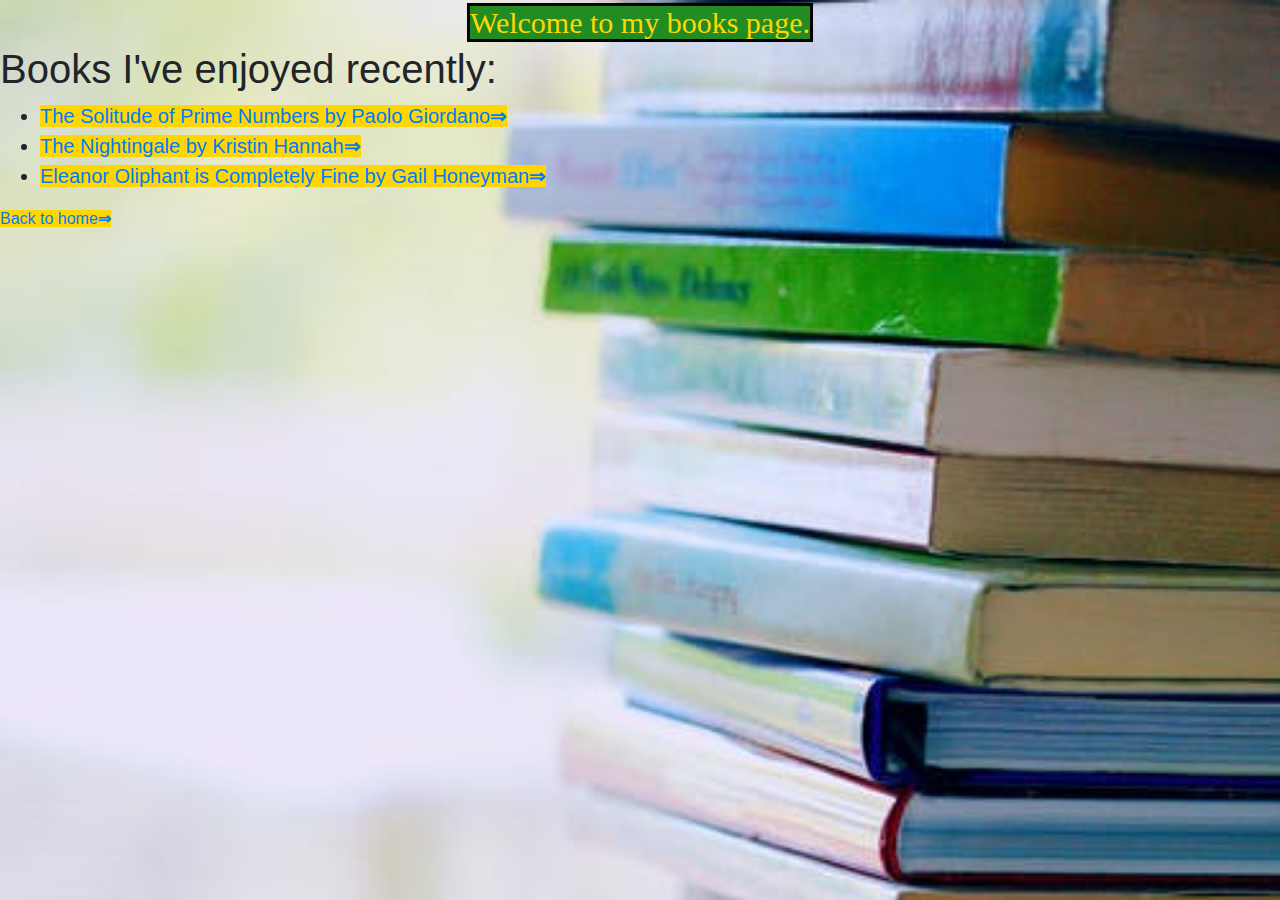
<file: books.html>
<!DOCTYPE html>
<html lang="en" dir="ltr">
  <head>
    <meta charset="utf-8">
    <title>My Books Page</title>
    <link rel="stylesheet" href="https://maxcdn.bootstrapcdn.com/bootstrap/4.0.0/css/bootstrap.min.css" integrity="sha384-Gn5384xqQ1aoWXA+058RXPxPg6fy4IWvTNh0E263XmFcJlSAwiGgFAW/dAiS6JXm" crossorigin="anonymous">
    <meta name="viewport" content="width=device-width, initial-scale=1.0">
    <link rel="stylesheet" href="styles.css">
    <style>
    @media (min-width: 700px) {
        body {
            background-image: url("books.jpg");
            background-size: cover;
        }
    }
    </style>
  </head>
  <body>
    <div id="top">
      <span id="books">Welcome to my books page.</span>
    </div>
    <div>
      <h1>Books I've enjoyed recently:</h1>
      <ul>
        <li><a href="https://www.amazon.com/Solitude-Prime-Numbers-Novel/dp/0143118595">
          The Solitude of Prime Numbers by Paolo Giordano</a></li>
        <li><a href="https://www.amazon.com/Nightingale-Novel-Kristin-Hannah/dp/1250080401">
          The Nightingale by Kristin Hannah</a></li>
        <li><a href="https://www.amazon.com/Eleanor-Oliphant-Completely-Fine-Novel/dp/0735220697">
          Eleanor Oliphant is Completely Fine by Gail Honeyman</a></li>
    </ul>
    </div>
    <footer>
      <a href="index.html">Back to home</a>
    </footer>
  </body>
</html>
</file>
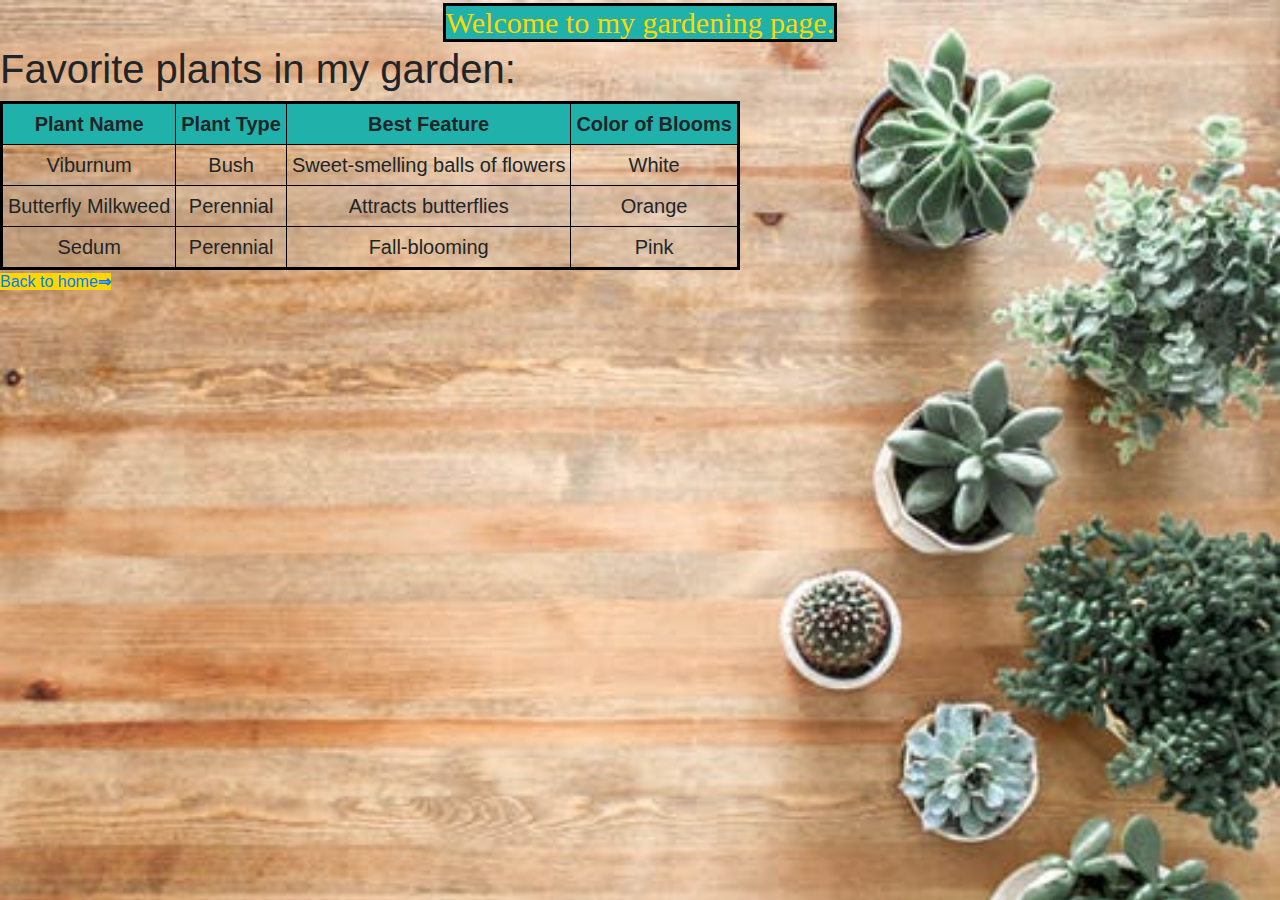
<file: gardening.html>
<!DOCTYPE html>
<html lang="en" dir="ltr">
  <head>
    <meta charset="utf-8">
    <title>My Gardening Page</title>
    <link rel="stylesheet" href="https://maxcdn.bootstrapcdn.com/bootstrap/4.0.0/css/bootstrap.min.css" integrity="sha384-Gn5384xqQ1aoWXA+058RXPxPg6fy4IWvTNh0E263XmFcJlSAwiGgFAW/dAiS6JXm" crossorigin="anonymous">
    <meta name="viewport" content="width=device-width, initial-scale=1.0">
    <link rel="stylesheet" href="styles.css">
    <style>
    @media (min-width: 700px) {
        body {
            background-image: url("succulents.jpg");
            background-size: cover;
        }
    }
    </style>
  </head>
  <body>
    <div id="top">
      <span id="gardening">Welcome to my gardening page.</span>
    </div>
    <div>
      <h1>Favorite plants in my garden:</h1>
      <table>
        <tr>
          <th>Plant Name</th>
          <th>Plant Type</th>
          <th>Best Feature</th>
          <th>Color of Blooms</th>
        </tr>
        <tr>
          <td>Viburnum</td>
          <td>Bush</td>
          <td>Sweet-smelling balls of flowers</td>
          <td>White</td>
        </tr>
        <tr>
          <td>Butterfly Milkweed</td>
          <td>Perennial</td>
          <td>Attracts butterflies</td>
          <td>Orange</td>
        </tr>
        <tr>
          <td>Sedum</td>
          <td>Perennial</td>
          <td>Fall-blooming</td>
          <td>Pink</td>
        </tr>
      </table>
    </div>
    <footer>
      <a href="index.html">Back to home</a>
    </footer>
  </body>
</html>
</file>
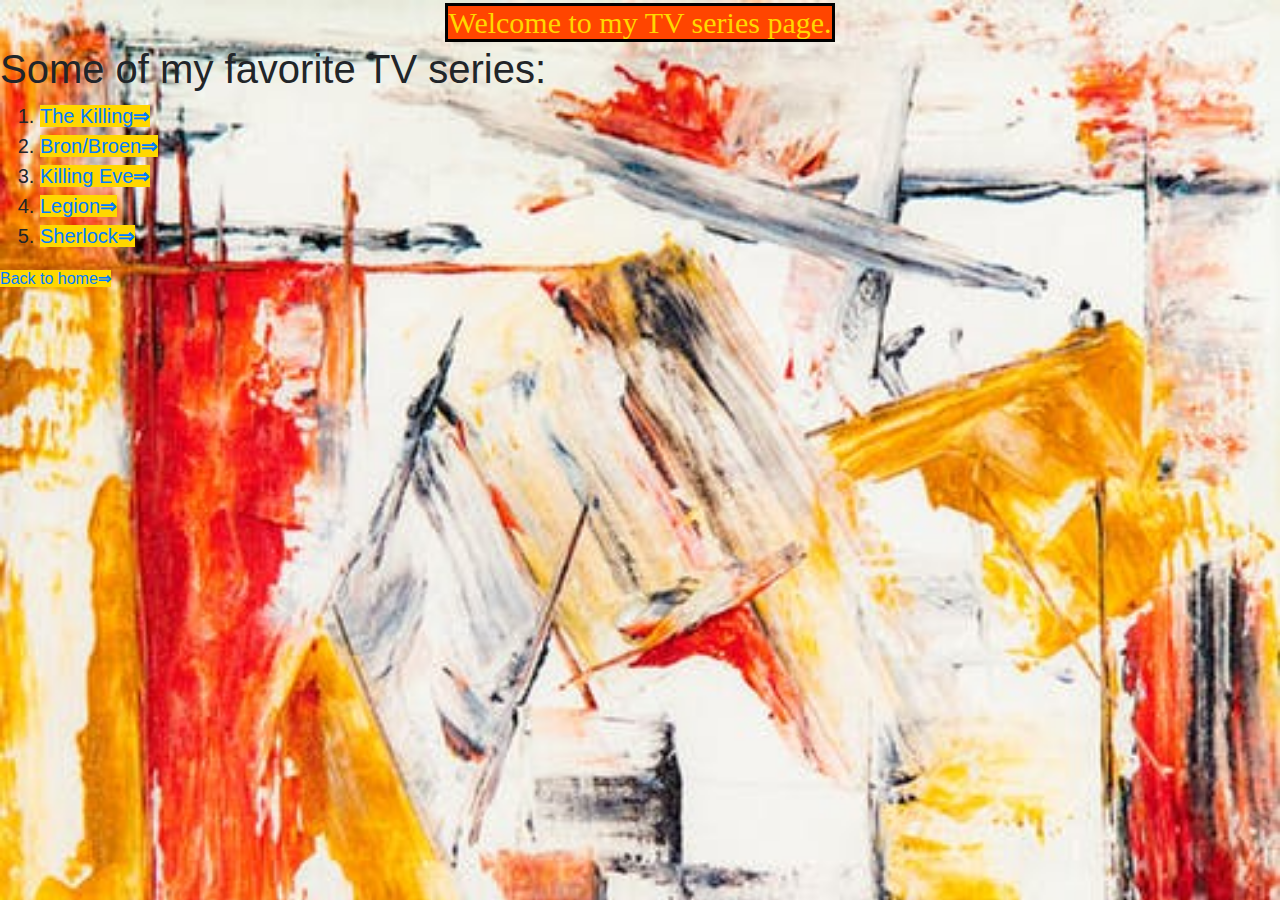
<file: tv.html>
<!DOCTYPE html>
<html lang="en" dir="ltr">
  <head>
    <meta charset="utf-8">
    <title>My TV Page</title>
    <link rel="stylesheet" href="https://maxcdn.bootstrapcdn.com/bootstrap/4.0.0/css/bootstrap.min.css" integrity="sha384-Gn5384xqQ1aoWXA+058RXPxPg6fy4IWvTNh0E263XmFcJlSAwiGgFAW/dAiS6JXm" crossorigin="anonymous">
    <meta name="viewport" content="width=device-width, initial-scale=1.0">
    <link rel="stylesheet" href="styles.css">
    <style>
    @media (min-width: 700px) {
        body {
            background-image: url("red-yellow-paint.jpg");
            background-size: cover;
        }
    }
    </style>
  </head>
  <body>
    <div id="top">
      <span id="tv">Welcome to my TV series page.</span>
    </div>
    <div>
      <h1>Some of my favorite TV series:</h1>
      <ol>
        <li><a href="https://www.imdb.com/title/tt1637727">The Killing</a></li>
        <li><a href="https://www.imdb.com/title/tt1733785">Bron/Broen</a></li>
        <li><a href="https://www.imdb.com/title/tt7016936">Killing Eve</a></li>
        <li><a href="https://www.imdb.com/title/tt5114356">Legion</a></li>
        <li><a href="https://www.imdb.com/title/tt1475582">Sherlock</a></li>
      </ol>
    </div>

    <footer>
      <a href="index.html">Back to home</a>
    </footer>
  </body>
</html>
</file>
<file: styles.css>
@media (max-width: 699px) {
    body {
        background-image: url("blue-green-paint.jpg");
        background-size: cover;
    }
}
#top {
  text-align: center;
  font-size: 30px;
  font-family: "Times New Roman", Times, serif;
}

#intro {
  font-size: 30px;
  color: gold;
  background-color: lightskyblue;
  border: black solid 3px;
  font-family: "Times New Roman", Times, serif;
}
#gardening {
  color: gold;
  background-color: lightseagreen;
  border: black solid 3px;
  font-family: "Times New Roman", Times, serif;
}
#tv {
  color: gold;
  background-color: orangered;
  border: black solid 3px;
  font-family: "Times New Roman", Times, serif;
}
#books {
  color: gold;
  background-color: forestgreen;
  border: black solid 3px;
  font-family: "Times New Roman", Times, serif;
}

.container {
  display: flex;
  flex-wrap: wrap;
}

.container > div {
  align-self: center;
  background-color: firebrick;
  color: white;
  font-size: 20px;
  margin: 20px;
  padding: 25px;
  width: 250px;
}

a {
  background-color: gold;
}

a:hover {
  background-color: coral;
}

a::after {
  content: "\21d2";
  font-weight: bold;
}

table {
  border: black solid 3px;
  border-collapse: collapse;
}

th, td {
  border: 1px solid black;
  padding: 5px;
  text-align: center;
  font-size: 20px;
}

th {
  background-color: lightseagreen;
}

ol li {
  font-size: 20px;
}

ul>li {
  font-size: 20px;
}
</file>
